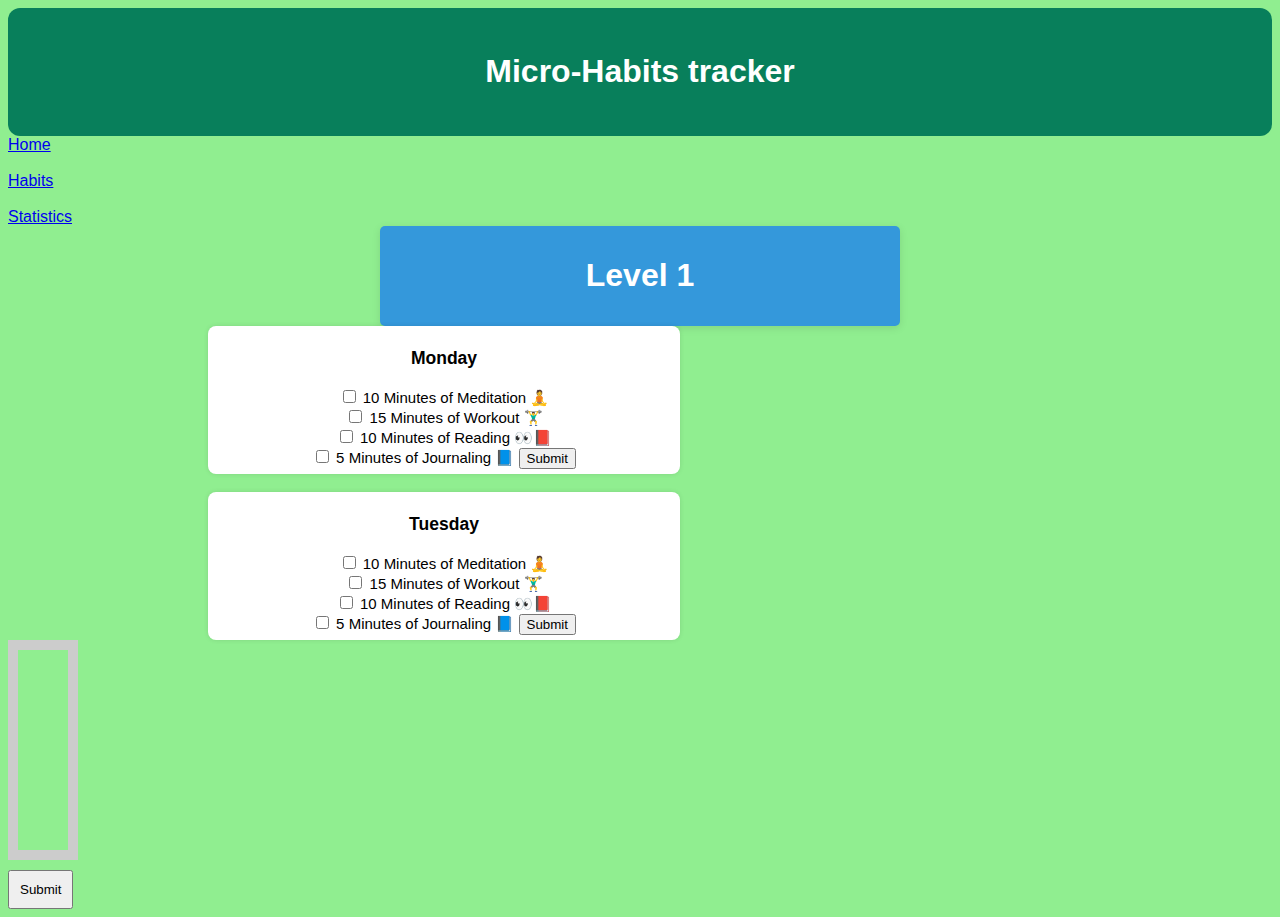
<file: index.html>
<!DOCTYPE html>
<html lang="en">
  <head>
    <meta charset="UTF-8" />
    <meta name="viewport" content="width=device-width, initial-scale=1.0" />
    <title>Micro-habits</title>
    <link rel="stylesheet" href="/css/styles.css" />
    <script src="/js/script.js"></script>
  </head>
  <body>
    <header>
      <h1>Micro-Habits tracker</h1>
    </header>

    <div id="sidebar">
      <a href="#">Home</a>
      <br />
      <br />
      <a href="#">Habits</a>
      <br />
      <br />
      <a href="#">Statistics</a>
    </div>

    <div class="level-box">
      <h1>Level 1</h1>
    </div>

    <form>
      <h3>Monday</h3>
      <label>
        <input type="checkbox" name="Meditation" /> 10 Minutes of Meditation 🧘
      </label>
      <br />
      <label>
        <input type="checkbox" name="Workout" /> 15 Minutes of Workout 🏋️‍♂️
      </label>
      <br />
      <label>
        <input type="checkbox" name="Reading" /> 10 Minutes of Reading 👀📕
      </label>
      <br />
      <label>
        <input type="checkbox" name="Journaling" /> 5 Minutes of Journaling 📘
      </label>

      <button type="button" onclick="increaseProgressBar()">Submit</button>
    </form>
    <br />
    <form>
      <h3>Tuesday</h3>
      <label>
        <input type="checkbox" name="Meditation" /> 10 Minutes of Meditation 🧘
      </label>
      <br />
      <label>
        <input type="checkbox" name="Workout" /> 15 Minutes of Workout 🏋️‍♂️
      </label>
      <br />
      <label>
        <input type="checkbox" name="Reading" /> 10 Minutes of Reading 👀📕
      </label>
      <br />
      <label>
        <input type="checkbox" name="Journaling" /> 5 Minutes of Journaling 📘
      </label>

      <button type="button" onclick="showSelectedHabits()">Submit</button>
    </form>

    <div class="progress-container">
      <div class="progress-bar" id="myProgressBar"></div>
    </div>

    <button class="submit-button" onclick="increaseProgressBar()">
      Submit
    </button>
  </body>
</html>
</file>
<file: css/styles.css>
header {
  background-color: #087f5b;
  color: #fff;
  padding: 24px;
  border-radius: 12px;
  text-align: center;
}

h1 {
  font-family: "Open Sans", sans-serif;
  text-align: center;
}

/*#sidebar {
  width: 150px;
  height: 100%;
  background-color: forestgreen;
  position: fixed;
  left: 0;
  top: 0;
  padding: 20px;
  color: #fff;
  border-right: 2px solid black;
  border-radius: 15px;
  z-index: 1;
  text-align: center;
}
*/

body {
  background-color: lightgreen;
  font-family: "Open Sans", sans-serif;
}

form {
  max-width: calc(
    50% - 170px
  ); /* Adjust the value based on your sidebar width and any additional spacing */
  margin-left: 200px; /* Adjust the value based on your sidebar width */
  margin-right: auto;
  background-color: #fff;
  padding: 5px;
  border-radius: 8px;
  box-shadow: 0 0 5px rgba(0, 0, 0, 0.1);
  text-align: center;
  position: relative;
  z-index: 2;
  font-size: 15px;
}

.level-box {
  background-color: #3498db;
  color: #fff;
  padding: 10px; /* Adjust the padding to make it smaller */
  border-radius: 5px; /* Adjust the border-radius if needed */
  box-shadow: 0 2px 8px rgba(0, 0, 0, 0.1);
  text-align: center;
  width: 500px; /* Set the desired width */
  margin: 0 auto; /* Center the box horizontally */
}

/* Styling for the progress container */
.progress-container {
  width: 50px; /* Set the width of the container */
  height: 200px; /* Set the height of the container */
  border: 10px solid #ccc;
  position: relative;
}

/* Styling for the progress bar */
.progress-bar {
  width: 100%;
  height: 0;
  background-color: #4caf50;
  position: absolute;
  bottom: 0;
  transition: height 0.3s; /* Add a smooth transition effect */
}

/* Styling for the button */
.submit-button {
  margin-top: 10px;
  padding: 10px;
  cursor: pointer;
}
</file>
